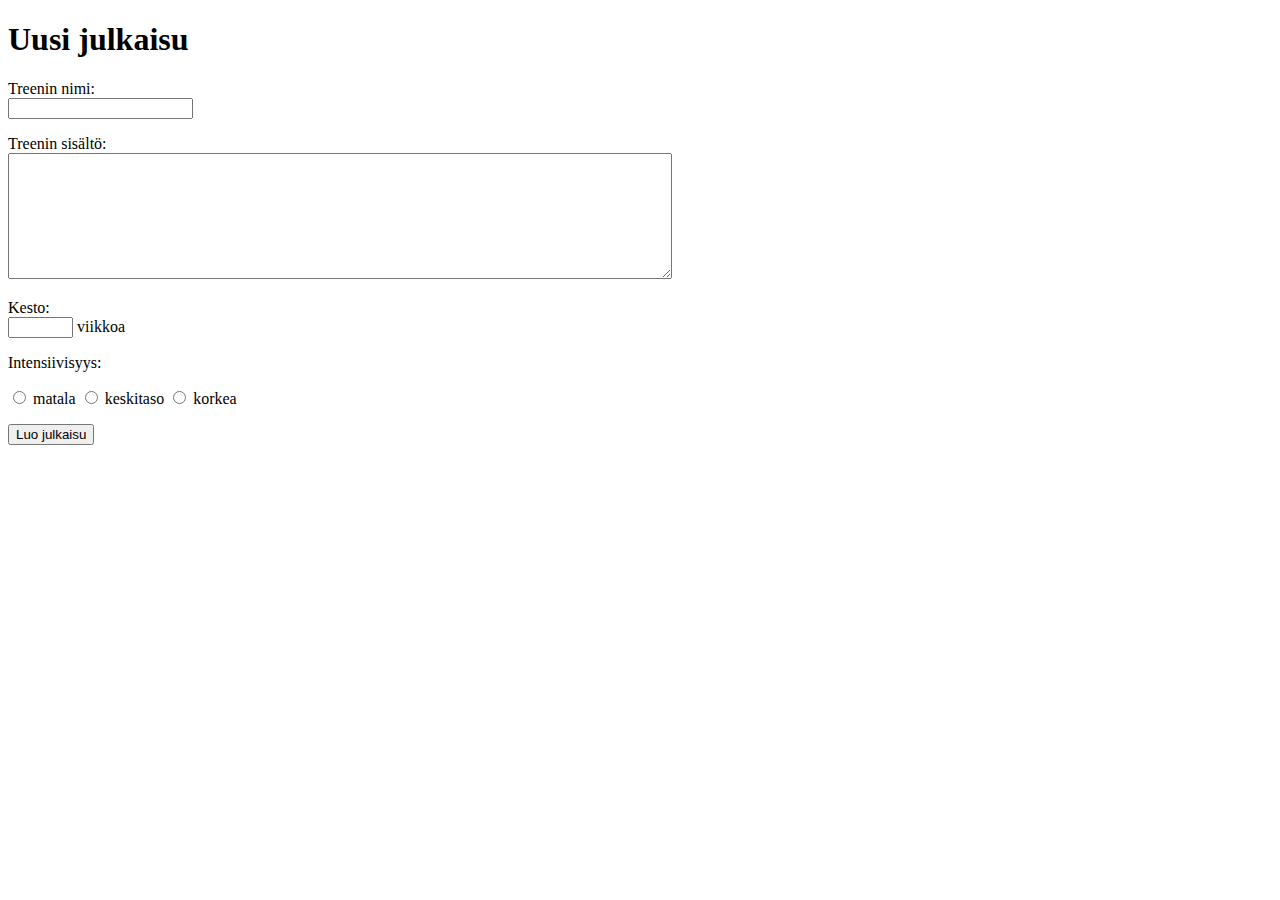
<file: templates/new_item.html>
<!DOCTYPE html>
<html>

<head>
  <title>Uusi julkaisu</title>
</head>

<body>
    <h1>Uusi julkaisu</h1>
  <form action="/create_item" method="post">
    <p>
      Treenin nimi: <br />
      <input type="text" name="title" />
    </p>
    <p>
        Treenin sisältö: <br />
        <textarea name="description" rows="8" cols="80"></textarea>
    </p>
    <p>
        Kesto: <br />
        <input type="text" name="duration" size="5" /> viikkoa
    </p>
    <p>
        Intensiivisyys:</p>
    <p>
        <input type="radio" name="intensity" value="1" /> matala
        <input type="radio" name="intensity" value="2" /> keskitaso
        <input type="radio" name="intensity" value="3" /> korkea
    </p>
    <input type="submit" value="Luo julkaisu" />
  </form>
</body>

</html>
</file>
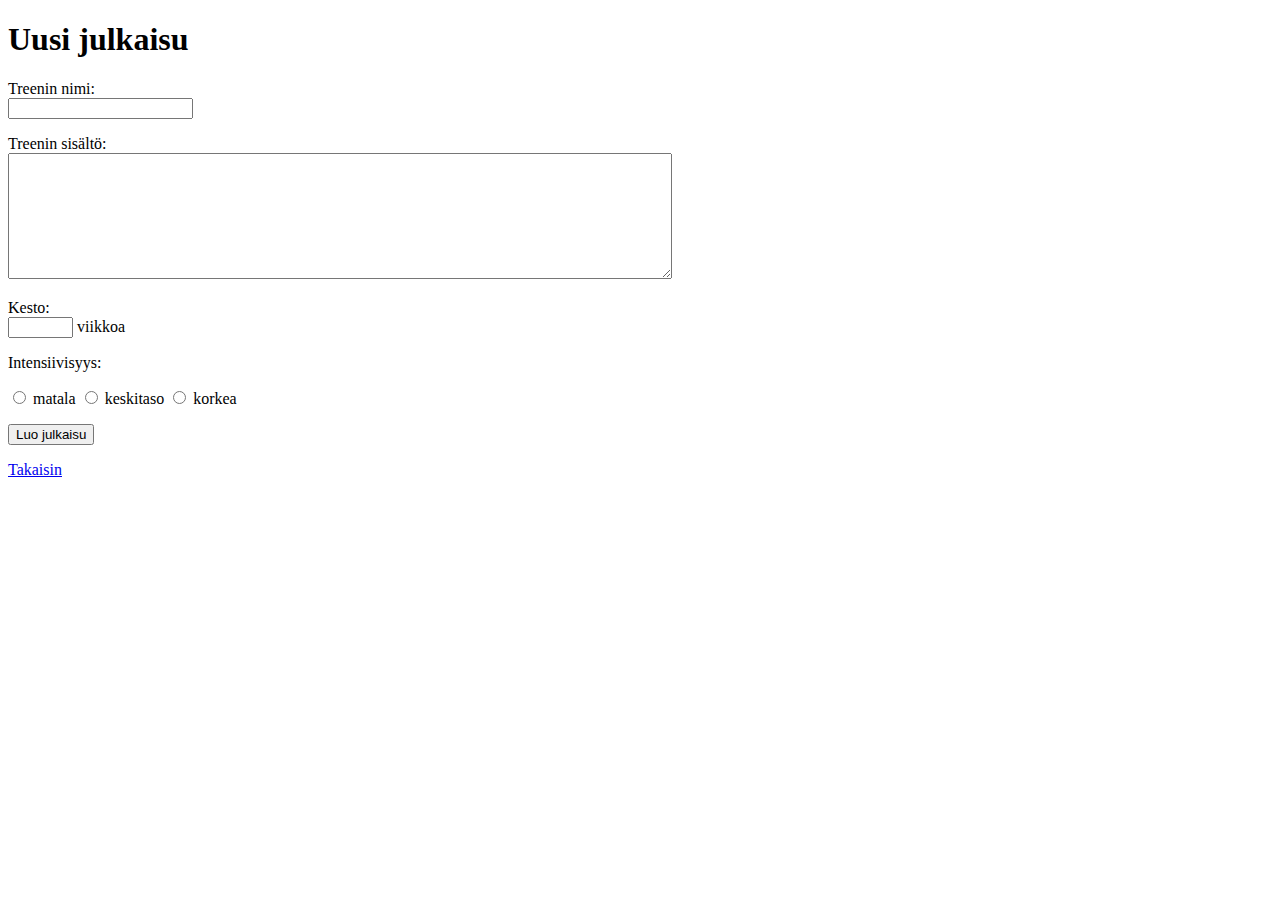
<file: templates/new_workout.html>
<!DOCTYPE html>
<html>

<head>
  <title>Uusi julkaisu</title>
</head>

<body>
    <h1>Uusi julkaisu</h1>
  <form action="/create_workout" method="post">
    <p>
      Treenin nimi: <br />
      <input type="text" name="title" maxlength="50" />
    </p>
    <p>
        Treenin sisältö: <br />
        <textarea name="description" rows="8" cols="80" maxlength="1000" required></textarea>
    </p>
    <p>
        Kesto: <br />
        <input type="text" name="duration" size="5" pattern="[1-9][0-9]{0,2}" required/> viikkoa
    </p>
    <p>
        Intensiivisyys:</p>
    <p>
        <input type="radio" name="intensity" value="1" /> matala
        <input type="radio" name="intensity" value="2" /> keskitaso
        <input type="radio" name="intensity" value="3" /> korkea
    </p>
    <input type="submit" value="Luo julkaisu" />
  </form>
  <p>
    <a href="/">Takaisin</a>
  </p>
</body>

</html>
</file>
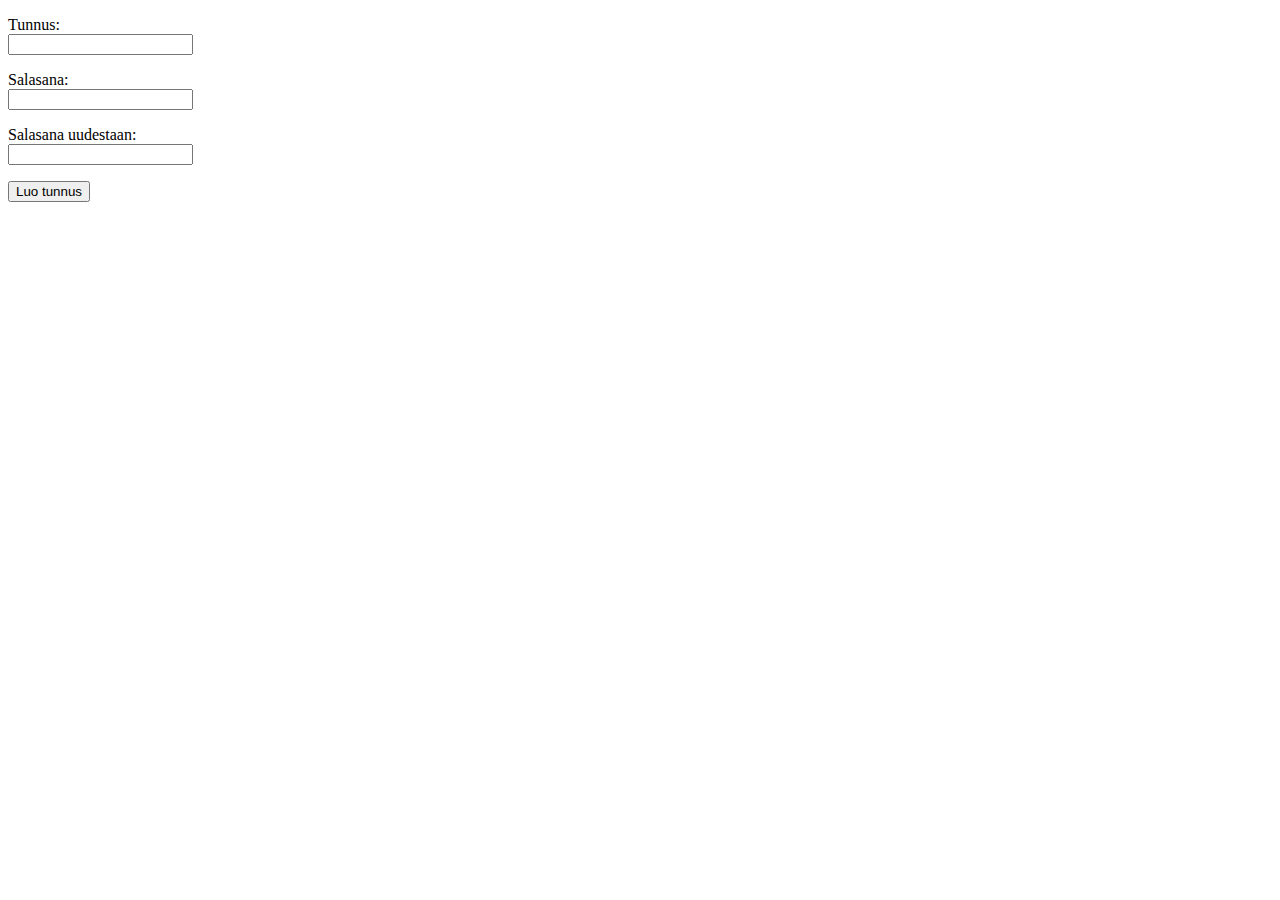
<file: templates/register.html>
<!DOCTYPE html>
<html>

<head>
  <title>Rekisteröinti</title>
</head>

<body>
  <form action="/create" method="post">
    <p>
      Tunnus: <br />
      <input type="text" name="username" />
    </p>
    <p>
      Salasana: <br />
      <input type="password" name="password1" />
    </p>
    <p>
      Salasana uudestaan: <br />
      <input type="password" name="password2" />
    </p>
    <input type="submit" value="Luo tunnus" />
  </form>
</body>

</html>
</file>
